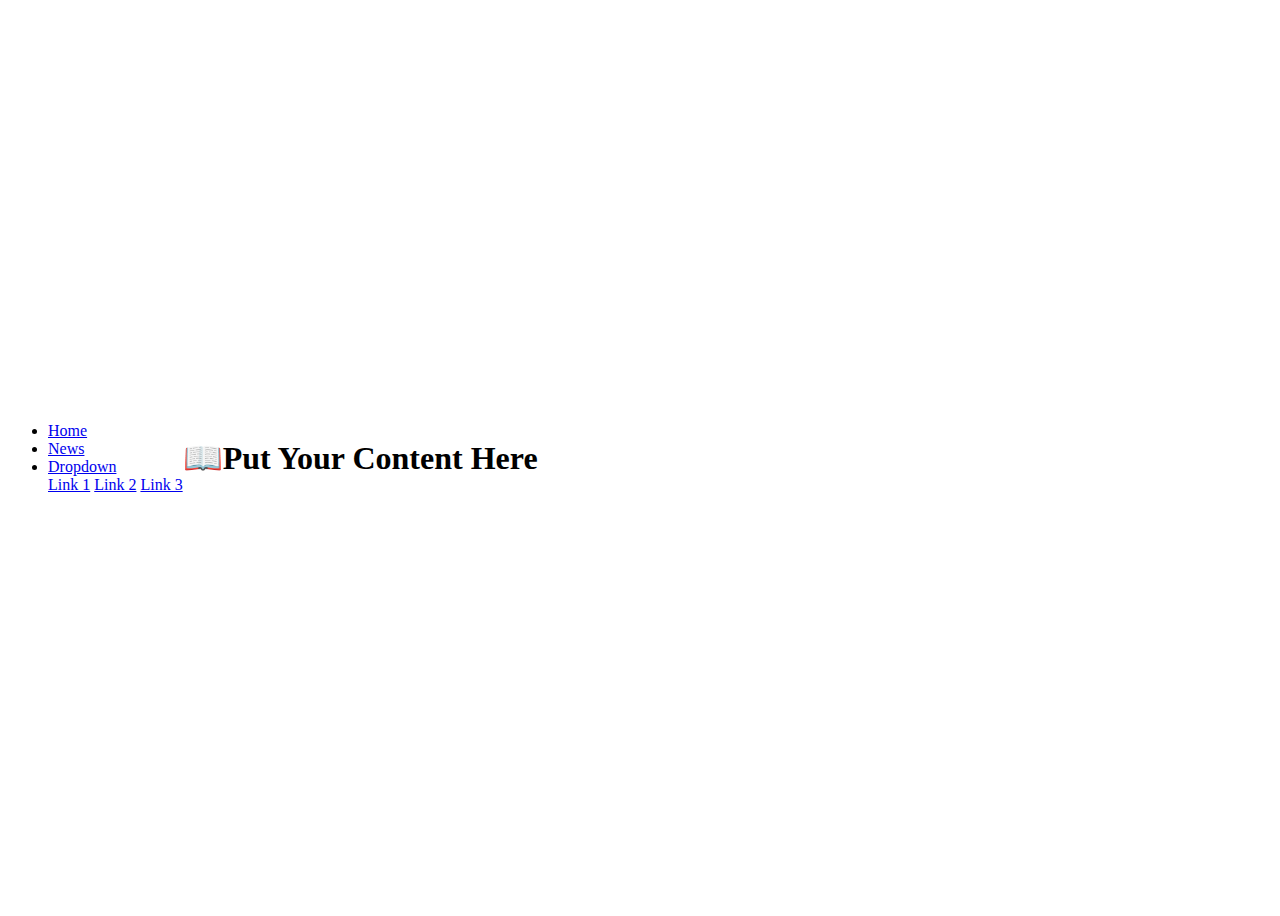
<file: Kartyak/index.nav.html>
<!DOCTYPE html>
<html lang="en" >
<head>
  <meta charset="UTF-8">
  <title>CodePen - Navigation Bar</title>
  <link rel="stylesheet" href="./style.css">

</head>
<body>
<!-- partial:index.partial.html -->
<ul>
  <li><a href="#home">Home</a></li>
  <li><a href="#news">News</a></li>
  <li class="dropdown">
    <a href="javascript:void(0)" class="drop_btn">Dropdown</a>
    <div class="dropdown-content">
      <a href="#">Link 1</a>
      <a href="#">Link 2</a>
      <a href="#">Link 3</a>
    </div>
  </li>
</ul>

<h1 class="delete_this">📖Put Your Content Here</h1>
<!-- partial -->
  
</body>
</html>
</file>
<file: Kartyak/style.css>
body {
  font-family: tahoma;
  height: 100vh;
  background-image: url(https://picsum.photos/g/3000/2000);
  background-size: cover;
  background-position: center;
  display: flex;
  align-items: center;
}

.our-team {
  padding: 30px 0 40px;
  margin-bottom: 30px;
  background-color: #f7f5ec;
  text-align: center;
  overflow: hidden;
  position: relative;
}

.our-team .picture {
  display: inline-block;
  height: 130px;
  width: 130px;
  margin-bottom: 50px;
  z-index: 1;
  position: relative;
}

.our-team .picture::before {
  content: "";
  width: 100%;
  height: 0;
  border-radius: 50%;
  background-color: #1369ce;
  position: absolute;
  bottom: 135%;
  right: 0;
  left: 0;
  opacity: 0.9;
  transform: scale(3);
  transition: all 0.3s linear 0s;
}

.our-team:hover .picture::before {
  height: 100%;
}

.our-team .picture::after {
  content: "";
  width: 100%;
  height: 100%;
  border-radius: 50%;
  background-color: #1369ce;
  position: absolute;
  top: 0;
  left: 0;
  z-index: -1;
}

.our-team .picture img {
  width: 100%;
  height: auto;
  border-radius: 50%;
  transform: scale(1);
  transition: all 0.9s ease 0s;
}

.our-team:hover .picture img {
  box-shadow: 0 0 0 14px #f7f5ec;
  transform: scale(0.7);
}

.our-team .title {
  display: block;
  font-size: 15px;
  color: #4e5052;
  text-transform: capitalize;
}

.our-team .social {
  width: 100%;
  padding: 0;
  margin: 0;
  background-color: #1369ce;
  position: absolute;
  bottom: -100px;
  left: 0;
  transition: all 0.5s ease 0s;
}

.our-team:hover .social {
  bottom: 0;
}

.our-team .social li {
  display: inline-block;
}

.our-team .social li a {
  display: block;
  padding: 10px;
  font-size: 17px;
  color: white;
  transition: all 0.3s ease 0s;
  text-decoration: none;
}

.our-team .social li a:hover {
  color: #1369ce;
  background-color: #f7f5ec;
}
</file>
